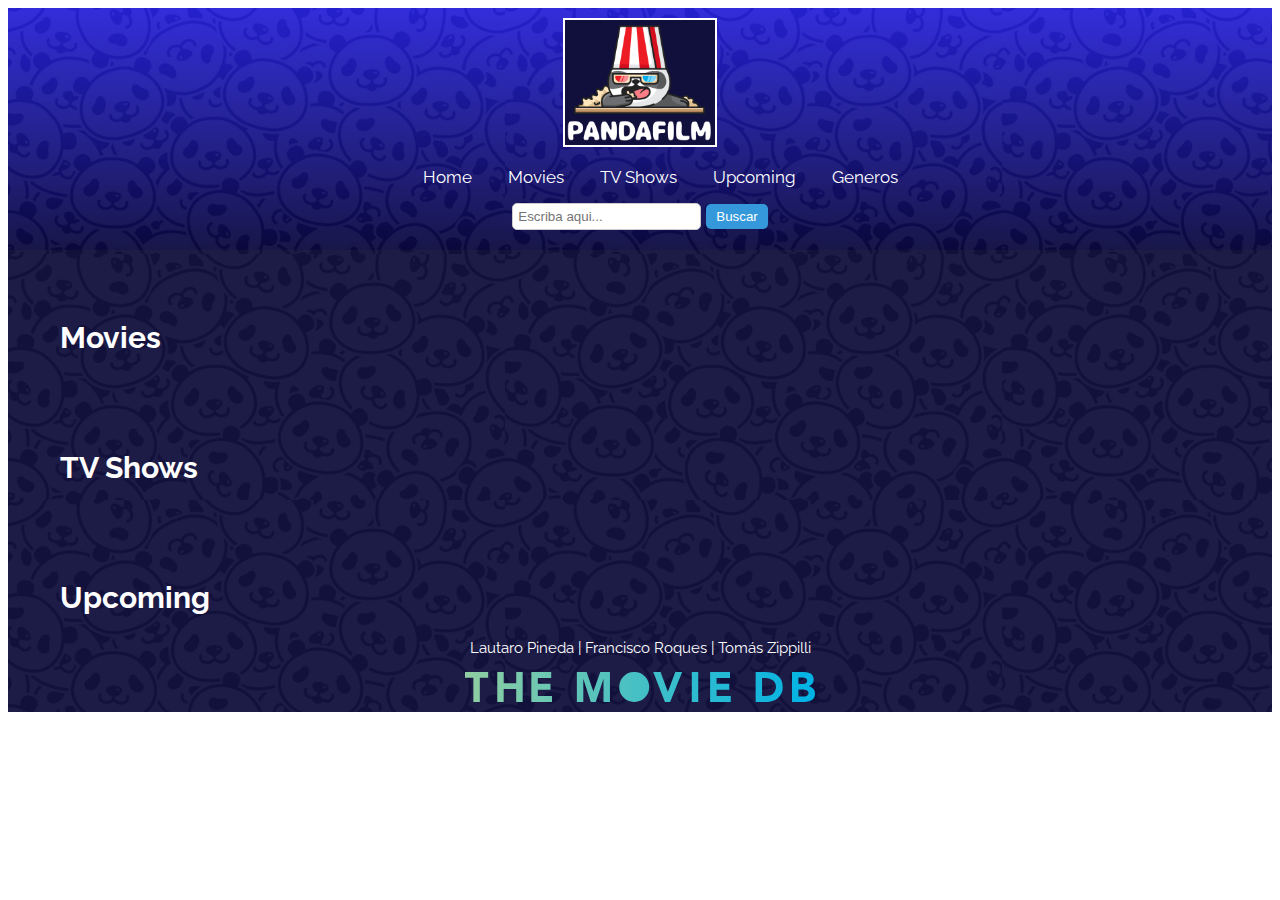
<file: index.html>
<!DOCTYPE html>
<html lang="es">

<head>
    <meta charset="UTF-8">
    <meta name="viewport" content="width=device-width, initial-scale=1.0">
    <link rel="stylesheet" href="./css/styles.css">
    <link rel="preconnect" href="https://fonts.googleapis.com">
    <link rel="preconnect" href="https://fonts.gstatic.com" crossorigin>
    <link href="https://fonts.googleapis.com/css2?family=Exo+2:ital,wght@1,100&family=Raleway:wght@200&display=swap"
        rel="stylesheet">
    <title>Pandafilm</title>
</head>

<body>
    <div class="container">
        <header>
            <div class="logo">
                <img src="./images/Logo.png">
            </div>
            <nav class="topnav">
                <ul>
                    <li><a href="index.html">Home</a></li>
                    <li><a href="#primer titulo">Movies</a></li>
                    <li><a href="#segundo titulo">TV Shows</a></li>
                    <li><a href="#tercer titulo">Upcoming</a></li>
                    <li><a href="generos.html">Generos</a></li>
                    
                </ul>
                <article class="buscador">
                    <form action="resultados.html" method="GET">
                        <input class="inputBusqueda" type="text" name="query" value="" placeholder="Escriba aqui...">
                        <button class = "boton_busqueda" type="submit">Buscar</button>
                    </form>
                </article>
            </nav>
        </header>

       
            <section class="contenedorpeli">
                <div class="primer titulo" id="primer titulo">
                    <h2>Movies</h2>
                </div>
                <section class="peliculas" id="moviesContainer">

                </section>

                <div class="segundo titulo" id="segundo titulo">
                    <h2>TV Shows</h2>
                </div>
                <section class="peliculas" id="tvShowsContainer">

                </section>

                <div class="tercer titulo" id="tercer titulo">
                    <h2>Upcoming</h2>
                </div>
                <section class="peliculas" id="upcomingContainer">
                    
                </section>
            </section>

        

        <footer>
            <div class="inferior">
                <div class="nombres">
                    Lautaro Pineda | Francisco Roques | Tomás Zippilli
                </div>
                <img src="./images/logotmdb.svg">
            </div>
        </footer>
    </div>
    <script src="./JS/index.js"></script>
</body>

</html>
</file>
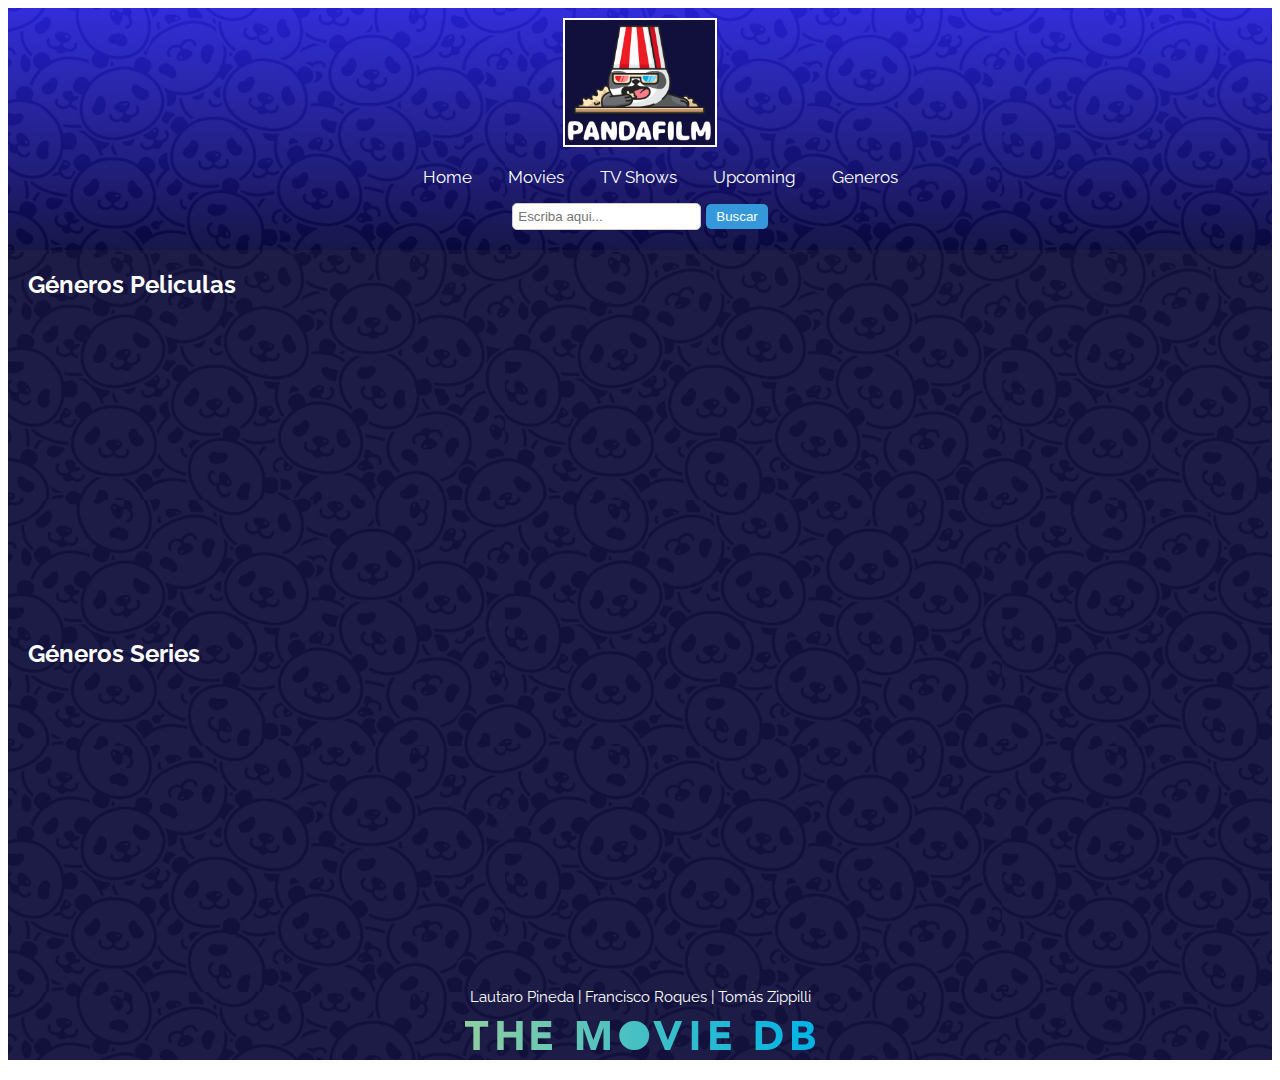
<file: generos.html>
<!DOCTYPE html>
<html lang="en">

<head>
    <meta charset="UTF-8">
    <meta name="viewport" content="width=device-width, initial-scale=1.0">
    <link rel="stylesheet" href="./css/styles.css">
    <link rel="preconnect" href="https://fonts.googleapis.com">
    <link rel="preconnect" href="https://fonts.gstatic.com" crossorigin>
    <link href="https://fonts.googleapis.com/css2?family=Exo+2:ital,wght@1,100&family=Raleway:wght@200&display=swap"
        rel="stylesheet">
    <title>Géneros Pandafilm</title>
</head>

<body>
    <div class="container">
        <header>
            <div class="logo">
                <img src="./images/Logo.png">
            </div>
            <nav class="topnav">
                <ul>
                    <li><a href="index.html">Home</a></li>
                    <li><a href="index.html">Movies</a></li>
                    <li><a href="index.html">TV Shows</a></li>
                    <li><a href="index.html">Upcoming</a></li>
                    <li><a href="generos.html">Generos</a></li>
      
                    
                </ul>
                <article class="buscador">
                    <form action="resultados.html" method="GET">
                        <input class="inputBusqueda" type="text" name="query" value="" placeholder="Escriba aqui...">
                        <button class = "boton_busqueda" type="submit">Buscar</button>
                    </form>
                </article>
            </nav>
        </header>
        <h2>Géneros Peliculas</h2>

        <section class="todosGeneros">
            
        </section>

        <h2>Géneros Series</h2>
        <section class="todosGenerosSeries">

        </section>

        <footer>
            <div class="inferior">
                <div class="nombres">
                    Lautaro Pineda | Francisco Roques | Tomás Zippilli
                </div>
                <img src="./images/logotmdb.svg">
            </div>
        </footer>
    </div>
    <script src="./JS/generos.js"></script>
</body>

</html>
</file>
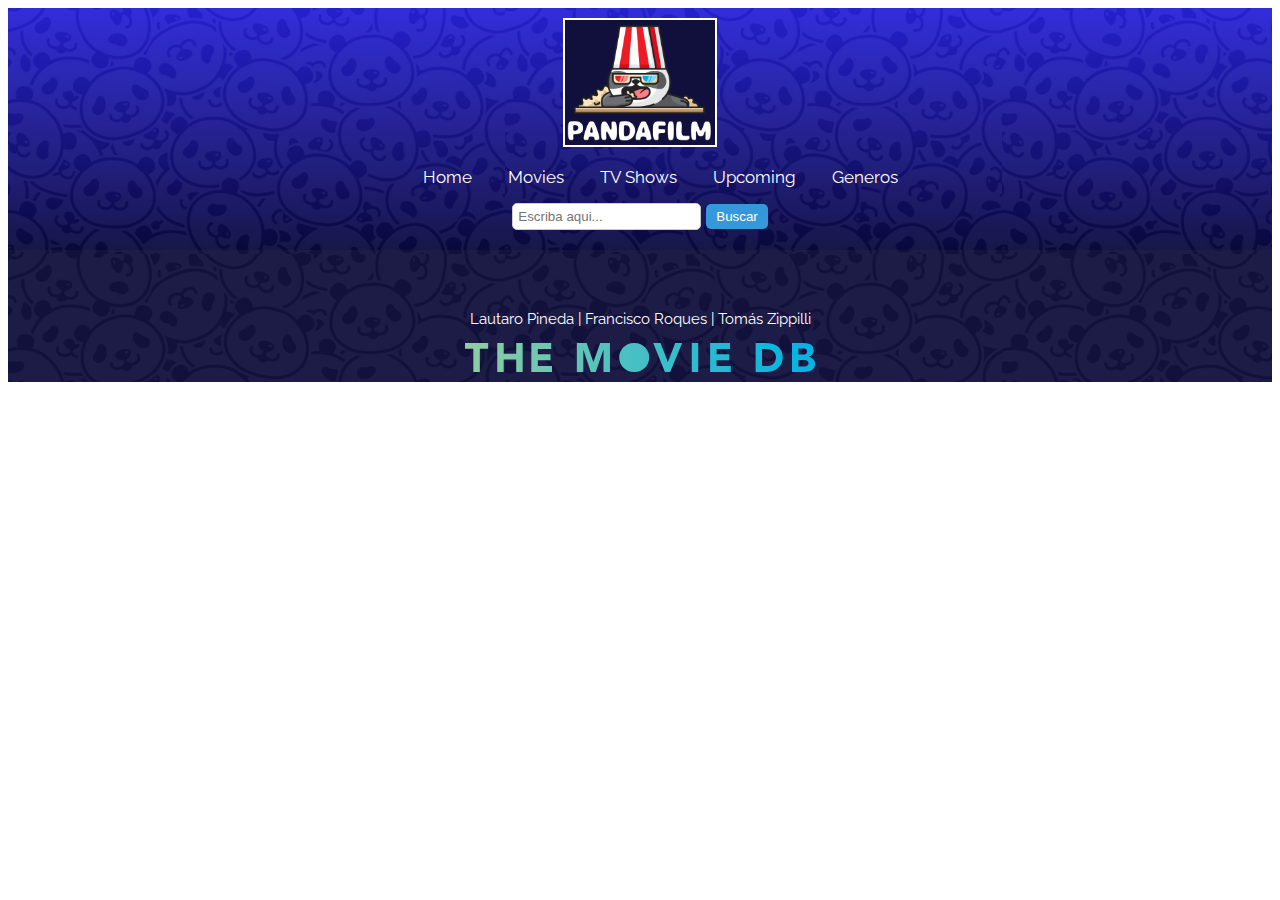
<file: resultados.html>
<!DOCTYPE html>
<html lang="en">

<head>
    <meta charset="UTF-8">
    <meta name="viewport" content="width==device-width,, initial-scale=1.0">
    <link rel="stylesheet" href="./css/styles.css">
    <link rel="preconnect" href="https://fonts.googleapis.com">
    <link rel="preconnect" href="https://fonts.gstatic.com" crossorigin>
    <link href="https://fonts.googleapis.com/css2?family=Exo+2:ital,wght@1,100&family=Raleway:wght@200&display=swap"
        rel="stylesheet">
    <title>Pandafilm</title>
</head>

<body>
    <div class="container">
        <header>
            <div class="logo">
                <img src="./images/Logo.png">
            </div>
            <nav class="topnav">
                <ul>
                    <li><a href="index.html">Home</a></li>
                    <li><a href="index.html">Movies</a></li>
                    <li><a href="index.html">TV Shows</a></li>
                    <li><a href="index.html">Upcoming</a></li>
                    <li><a href="generos.html">Generos</a></li>

                </ul>
                <article class="buscador">
                    <form action="resultados.html" method="GET">
                        <input class="inputBusqueda" type="text" name="query" value="" placeholder="Escriba aqui...">
                        <button class="boton_busqueda" type="submit">Buscar</button>
                    </form>
                </article>
            </nav>
            <div class="loader" id="loader"></div>
        </header>

        <h2 class="busquedaDe">

        </h2>
        <section class="resultsContainer">

        </section>
        <section class="slotsResults">
            
        </section>






        <script src="./JS/resultados.js"></script>

        <footer>
            <div class="inferior">
                <div class="nombres">
                    Lautaro Pineda | Francisco Roques | Tomás Zippilli
                </div>
                <img src="./images/logotmdb.svg">
            </div>
        </footer>
    </div>

</body>

</html>
</file>
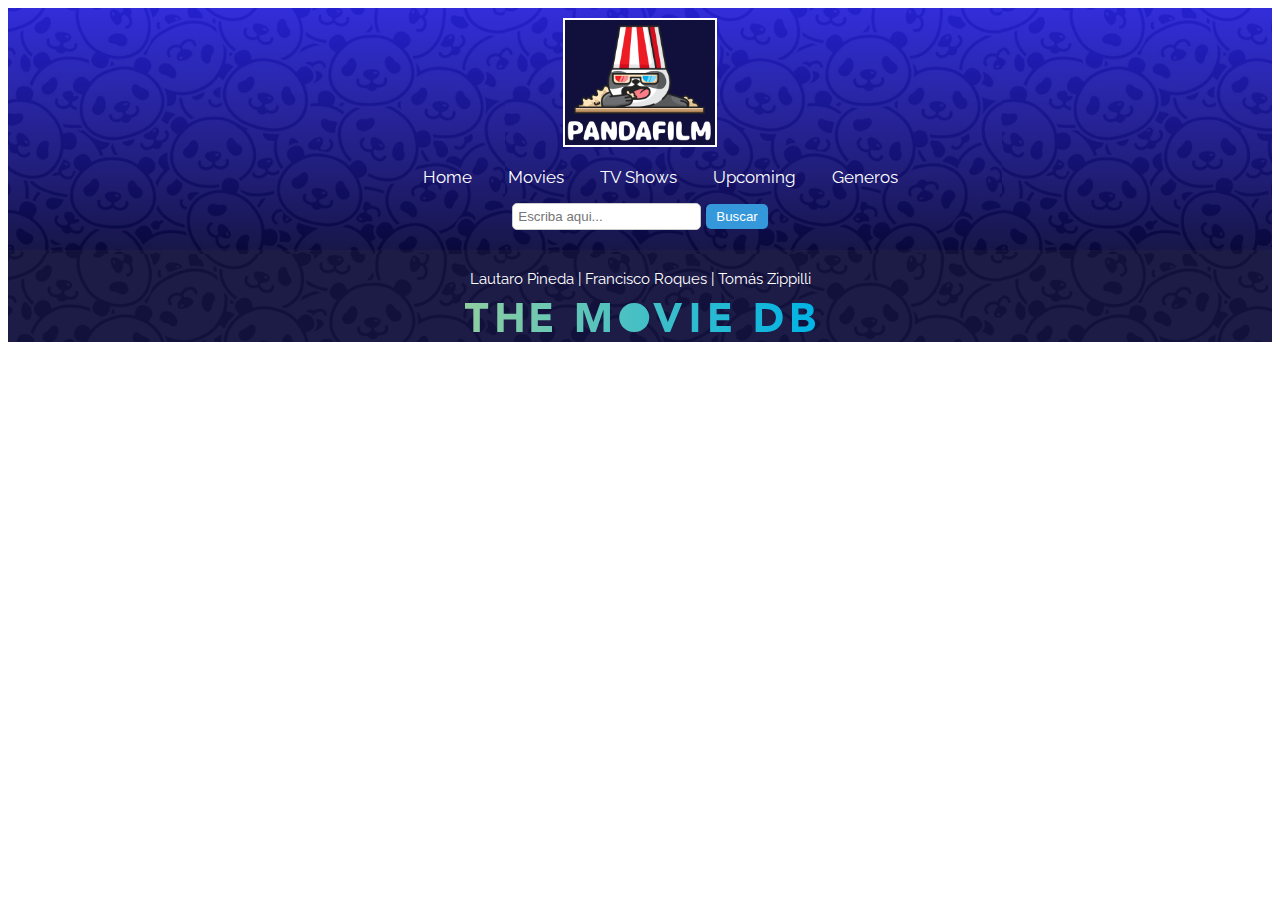
<file: sinopsis.html>
<!-- sinopsis.html -->

<!DOCTYPE html>
<html lang="es">

<head>
    <meta charset="UTF-8">
    <meta name="viewport" content="width=device-width, initial-scale=1.0">
    <link rel="stylesheet" href="./css/styles.css">
    <link rel="preconnect" href="https://fonts.googleapis.com">
    <link rel="preconnect" href="https://fonts.gstatic.com" crossorigin>
    <link href="https://fonts.googleapis.com/css2?family=Exo+2:ital,wght@1,100&family=Raleway:wght@200&display=swap"
        rel="stylesheet">

    <title>Sinopsis</title>
</head>

<body>
    <div class="container">
        <header>
            <div class="logo">
                <img src="./images/Logo.png">
            </div>
            <nav class="topnav">
                <ul>
                    <li><a href="index.html">Home</a></li>
                    <li><a href="index.html">Movies</a></li>
                    <li><a href="index.html">TV Shows</a></li>
                    <li><a href="index.html">Upcoming</a></li>
                    <li><a href="generos.html">Generos</a></li>
                    
                </ul>
                <article class="buscador">
                    <form action="resultados.html" method="GET">
                        <input class="inputBusqueda" type="text" name="query" value="" placeholder="Escriba aqui...">
                        <button class = "boton_busqueda" type="submit">Buscar</button>
                    </form>
                </article>
            </nav>
        </header>
       
            <div class="movieDetailContainer">

            </div>


            <footer>
                <div class="inferior">
                    <div class="nombres">
                        Lautaro Pineda | Francisco Roques | Tomás Zippilli
                    </div>
                    <img src="./images/logotmdb.svg">
                </div>
            </footer>

    </div>
    <script src="./JS/sinopsisPelicula.js"></script>
</body>

</html>
</file>
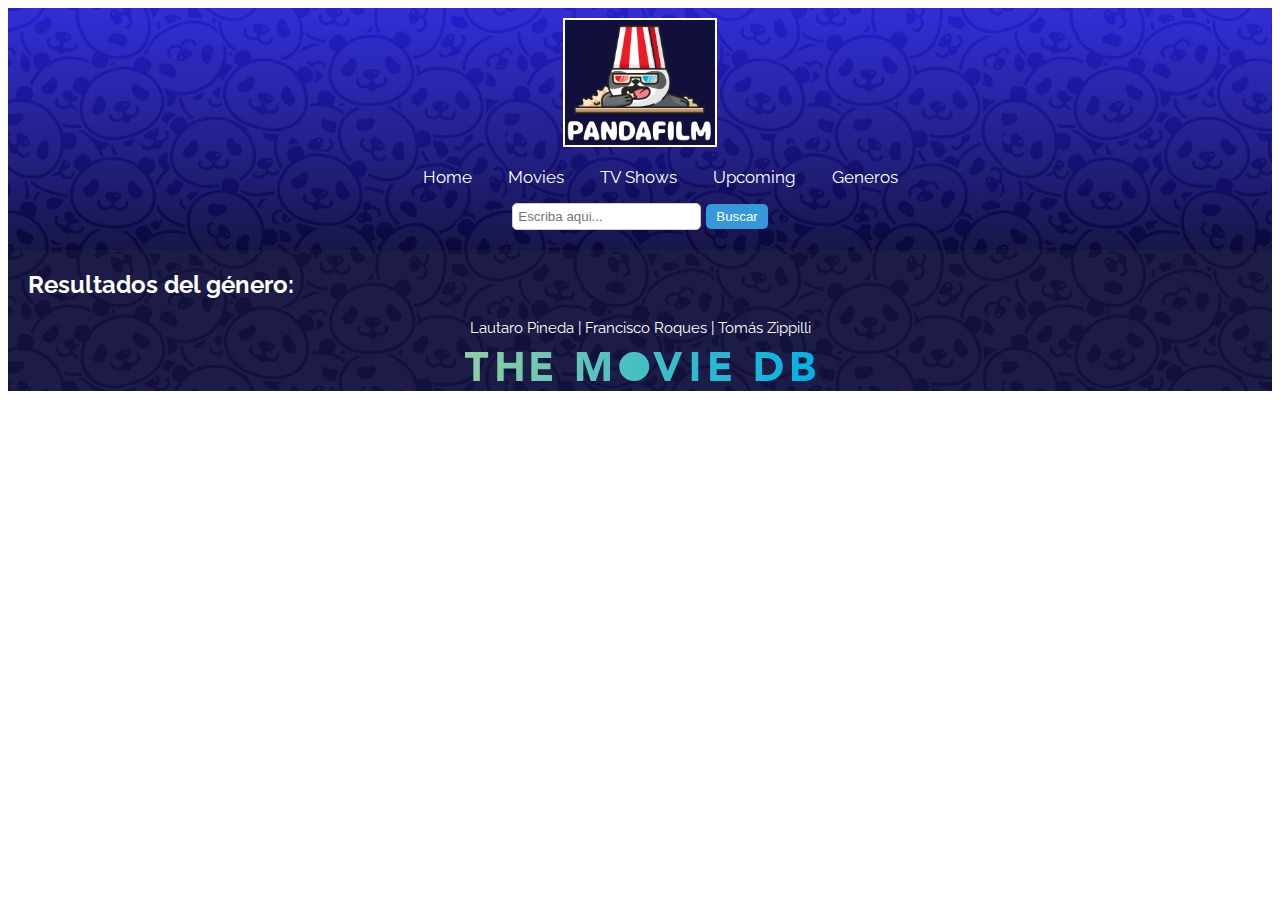
<file: sinopsisGenero.html>
<!DOCTYPE html>
<html lang="en">

<head>
    <meta charset="UTF-8">
    <meta name="viewport" content="width=device-width, initial-scale=1.0">
    <link rel="stylesheet" href="./css/styles.css">
    <link rel="preconnect" href="https://fonts.googleapis.com">
    <link rel="preconnect" href="https://fonts.gstatic.com" crossorigin>
    <link href="https://fonts.googleapis.com/css2?family=Exo+2:ital,wght@1,100&family=Raleway:wght@200&display=swap"
        rel="stylesheet">

    <title>Detalle Genero</title>
</head>

<body>
    <div class="container">
        <header>
            <div class="logo">
                <img src="./images/Logo.png">
            </div>
            <nav class="topnav">
                <ul>
                    <li><a href="index.html">Home</a></li>
                    <li><a href="index.html">Movies</a></li>
                    <li><a href="index.html">TV Shows</a></li>
                    <li><a href="index.html">Upcoming</a></li>
                    <li><a href="generos.html">Generos</a></li>
                    
                </ul>
                <article class="buscador">
                    <form action="resultados.html" method="GET">
                        <input class="inputBusqueda" type="text" name="query" value="" placeholder="Escriba aqui...">
                        <button class = "boton_busqueda" type="submit">Buscar</button>
                    </form>
                </article>
            </nav>
        </header>
        <h2>Resultados del género: <span id="generoBuscado"></span></h2>
        <section class="peliculas">

        </section>
        <section class="pelis_genero">
            
        </section>
        <section class="series">

        </section>
        <section class="series_genero">
            
        </section>
       
        <footer>
            <div class="inferior">
                <div class="nombres">
                    Lautaro Pineda | Francisco Roques | Tomás Zippilli
                </div>
                <img src="./images/logotmdb.svg">
            </div>
        </footer>
        <script src="./JS/sinopsisGenero.js"></script>


</body>

</html>
</file>
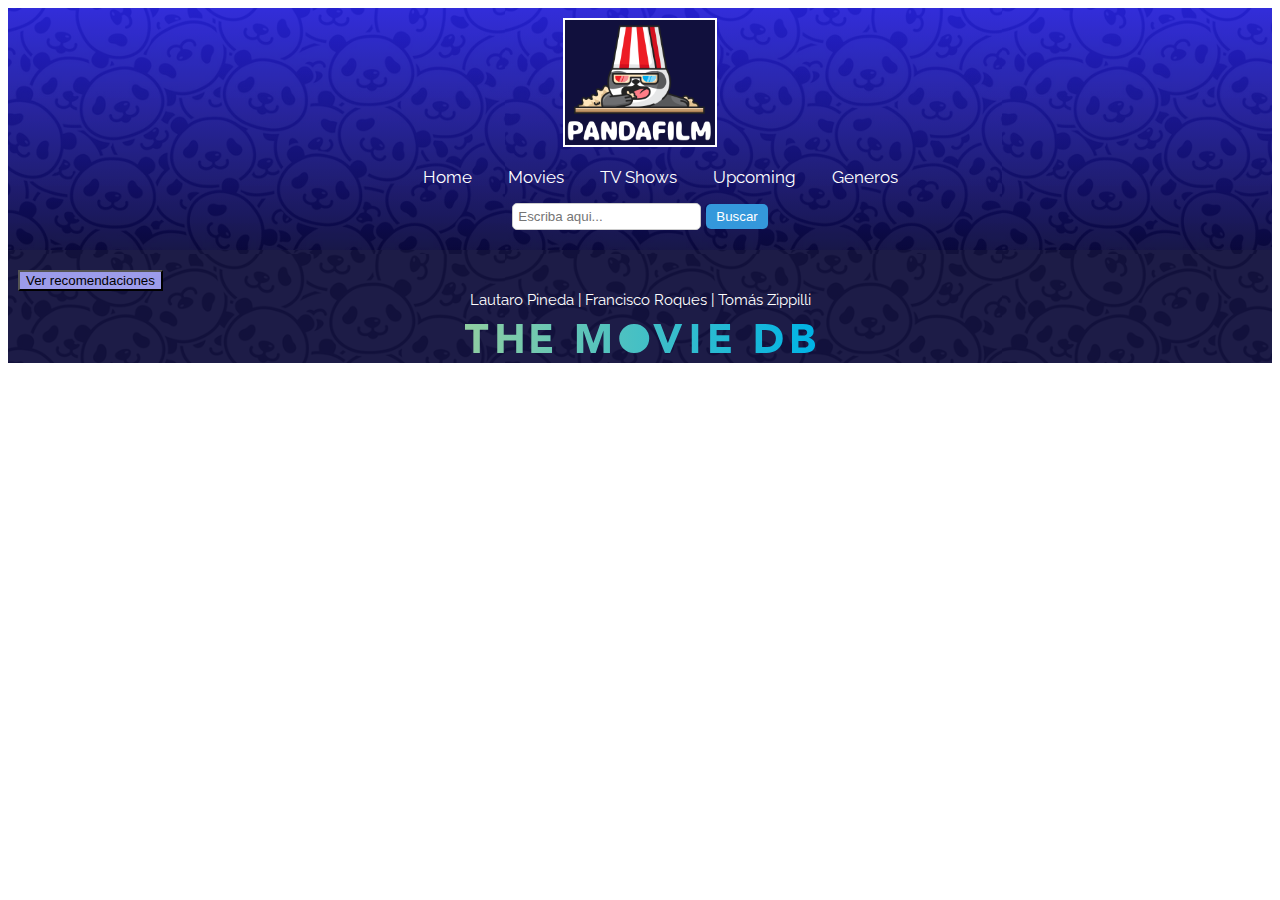
<file: sinopsisPelicula.html>
<!-- sinopsis.html -->

<!DOCTYPE html>
<html lang="es">

<head>
    <meta charset="UTF-8">
    <meta name="viewport" content="width=device-width, initial-scale=1.0">
    <link rel="stylesheet" href="./css/styles.css">
    <link rel="preconnect" href="https://fonts.googleapis.com">
    <link rel="preconnect" href="https://fonts.gstatic.com" crossorigin>
    <link href="https://fonts.googleapis.com/css2?family=Exo+2:ital,wght@1,100&family=Raleway:wght@200&display=swap"
        rel="stylesheet">

    <title>Sinopsis</title>
</head>

<body>
    <div class="container">
        <header>
            <div class="logo">
                <img src="./images/Logo.png">
            </div>
            <nav class="topnav">
                <ul>
                    <li><a href="index.html">Home</a></li>
                    <li><a href="index.html">Movies</a></li>
                    <li><a href="index.html">TV Shows</a></li>
                    <li><a href="index.html">Upcoming</a></li>
                    <li><a href="generos.html">Generos</a></li>

                </ul>
                <article class="buscador">
                    <form action="resultados.html" method="GET">
                        <input class="inputBusqueda" type="text" name="query" value="" placeholder="Escriba aqui...">
                        <button class="boton_busqueda" type="submit">Buscar</button>
                    </form>
                </article>
            </nav>
        </header>

        <div class="movieDetailContainer">

        </div>
        <button class="recomendacionesButton">Ver recomendaciones</button>
        <div class="recomendaciones" style="display: none">
        
        </div>


        <footer>
            <div class="inferior">
                <div class="nombres">
                    Lautaro Pineda | Francisco Roques | Tomás Zippilli
                </div>
                <img src="./images/logotmdb.svg">
            </div>
        </footer>

    </div>
    <script src="./JS/sinopsisPelicula.js"></script>
</body>

</html>
</file>
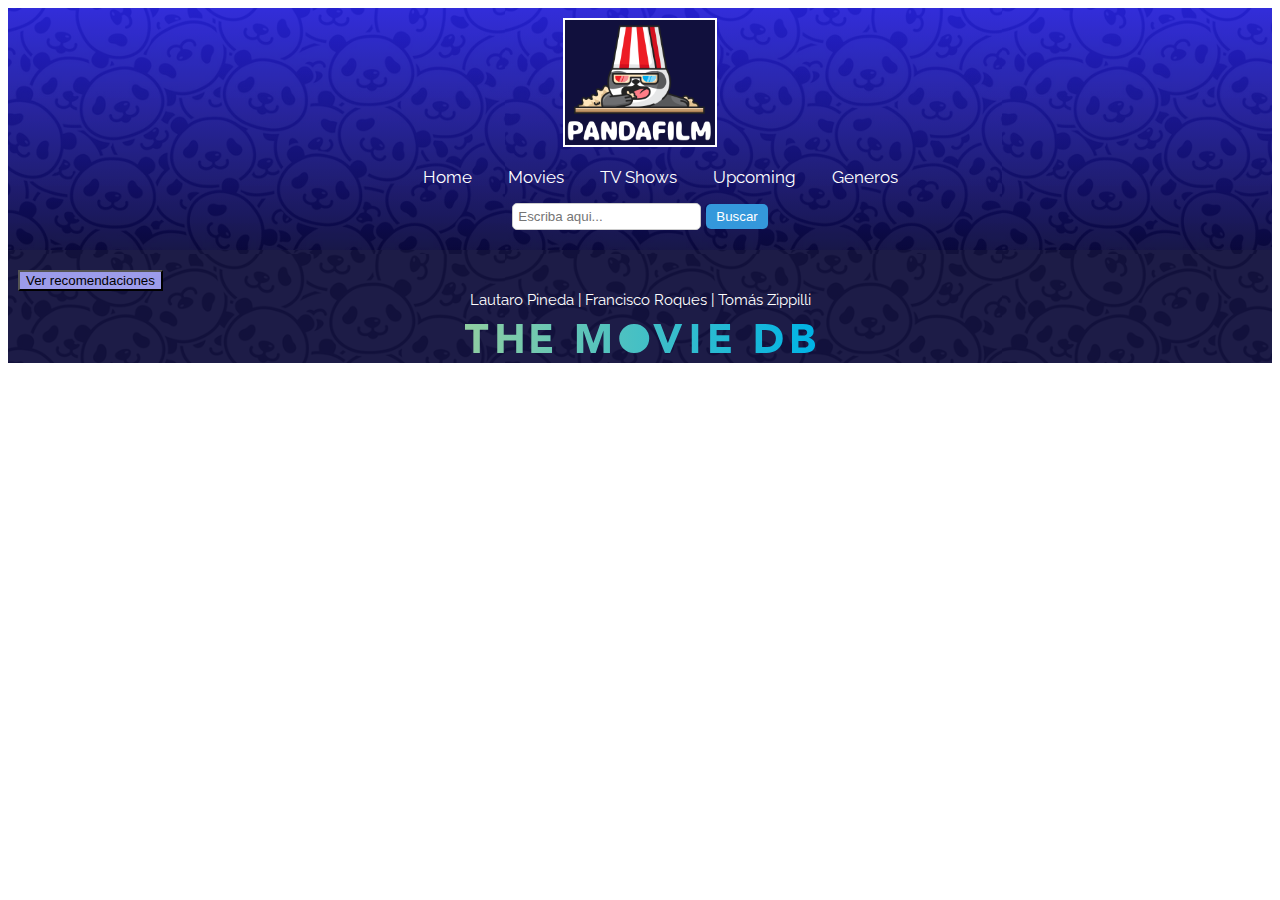
<file: sinopsisSerie.html>
<!-- sinopsis.html -->

<!DOCTYPE html>
<html lang="es">

<head>
    <meta charset="UTF-8">
    <meta name="viewport" content="width=device-width, initial-scale=1.0">
    <link rel="stylesheet" href="./css/styles.css">
    <link rel="preconnect" href="https://fonts.googleapis.com">
    <link rel="preconnect" href="https://fonts.gstatic.com" crossorigin>
    <link href="https://fonts.googleapis.com/css2?family=Exo+2:ital,wght@1,100&family=Raleway:wght@200&display=swap"
        rel="stylesheet">

    <title>Sinopsis</title>
</head>

<body>
    <div class="container">
        <header>
            <div class="logo">
                <img src="./images/Logo.png">
            </div>
            <nav class="topnav">
                <ul>
                    <li><a href="index.html">Home</a></li>
                    <li><a href="index.html">Movies</a></li>
                    <li><a href="index.html">TV Shows</a></li>
                    <li><a href="index.html">Upcoming</a></li>
                    <li><a href="generos.html">Generos</a></li>

                </ul>
                <article class="buscador">
                    <form action="resultados.html" method="GET">
                        <input class="inputBusqueda" type="text" name="query" value="" placeholder="Escriba aqui...">
                        <button class="boton_busqueda" type="submit">Buscar</button>
                    </form>
                </article>
            </nav>
        </header>

        <div class="serieDetailContainer">

        </div>
        <button class="recomendacionesButtonSerie">Ver recomendaciones</button>
        <div class="recomendacionesSerie" style="display: none">
        
        </div>

        <footer>
            <div class="inferior">
                <div class="nombres">
                    Lautaro Pineda | Francisco Roques | Tomás Zippilli
                </div>
                <img src="./images/logotmdb.svg">
            </div>
        </footer>

    </div>
    <script src="./JS/sinopsisSerie.js"></script>
</body>

</html>
</file>
<file: css/styles.css>
header {
    display: flex;
    flex-direction: column;
    justify-content: space-between;
    align-items: center;
    padding-top: 10px;
    padding-bottom: 10px;
    background-image: url("../images/backgroundheader.png");
}

header .logo img {
    width: 150px;
    border: rgb(255, 255, 255) 2px solid;
}

header .topnav {
    display: flex;
    justify-content: center;
    flex-direction: row;
    flex-wrap: wrap;
}

.buscador{
    max-width: 500vw;
}
header nav ul {
    display: flex;
    color: white;
    flex-direction: row;
    justify-content: space-between;
}

.topnav {
    width: 50vw;
    align-items: center;
    text-align: center;
    display: flex;
    flex-direction: row;
    justify-content: space-between;
    padding-bottom: 10px;
}

.topnav a {
    color: white;
    text-align: center;
    text-decoration: none;
    font-size: 17px;
    font-family: 'Exo 2', sans-serif;
    font-family: 'Raleway', sans-serif;
}

.topnav a:hover {
    color: rgb(255, 255, 255);
    font-size: 19px;
}

.topnav a.active {
    color: white;
}

.topnav ul li {
    margin: 0 18px;
    list-style: none;
    align-items: center;
}

.container {
    background-image: url("../images/background.png");
    background-repeat: repeat;
    color: white;
    font-family: 'Exo 2', sans-serif;
    font-family: 'Raleway', sans-serif;
}


a:visited {
    text-decoration: none;
}

a:link {
    text-decoration: none;
}

a:active {
    text-decoration: none;
}

.inferior {
    display: flex;
    flex-direction: column;
    align-items: center;
    text-align: center;
    font-size: 15px;
    height: auto;
    margin-bottom: 20px;
}

.nombres {
    margin-bottom: 15px;
}

.titulo {
    padding-top: 45px;
    font-size: 20px;
    padding-left: 32px;
    color: white;
    font-family: 'Exo 2', sans-serif;
    font-family: 'Raleway', sans-serif;
}

.peliculas {
    max-width: 100vw;
    display: flex;
    flex-direction: row;
    flex-wrap: wrap;
    justify-content: space-around;
    font-family: 'Exo 2', sans-serif;
    font-family: 'Raleway', sans-serif;
}
.peliculas article{
    width: 170px;
    margin: 0 5px;
    margin-bottom: 5px;
}


.peliculas img {
    width: 150px;
    height: 220px;
    border: white 1px solid;
    border-radius: 5px;
}

.peliculas img:hover {
    width: 175px;
    height: 235px;
}

.pelis_genero {
    max-width: 100vw;
    display: flex;
    flex-direction: row;
    flex-wrap: wrap;
    justify-content: space-around;
    font-family: 'Exo 2', sans-serif;
    font-family: 'Raleway', sans-serif;
}
.pelis_genero article{
    width: 170px;
    margin: 0 5px;
    margin-bottom: 5px;
}


.pelis_genero img {
    width: 150px;
    height: 220px;
    border: white 1px solid;
    border-radius: 5px;
}

.aclickeo {
    color: white;
}

.recomendaciones {
    max-width: 100vw;
    display: flex;
    flex-direction: row;
    flex-wrap: wrap;
    justify-content: space-around;
    font-family: 'Exo 2', sans-serif;
    font-family: 'Raleway', sans-serif;
}
.recomendaciones article{
    width: 170px;
    margin: 0 5px;
    margin-bottom: 5px;
}

.recomendaciones img {
    width: 150px;
    height: 220px;
    border: white 1px solid;
    border-radius: 5px;
}

.recomendaciones p {
    color: white;
}

.recomendaciones article {
    max-width: 200px;
}

.recomendacionesSerie {
    max-width: 100vw;
    display: flex;
    flex-direction: row;
    flex-wrap: wrap;
    justify-content: space-around;
    font-family: 'Exo 2', sans-serif;
    font-family: 'Raleway', sans-serif;
}
.recomendacionesSerie article{
    width: 170px;
    margin: 0 5px;
    margin-bottom: 5px;
}

.recomendacionesSerie img {
    width: 150px;
    height: 220px;
    border: white 1px solid;
    border-radius: 5px;
}

.recomendacionesSerie p {
    color: white;
}

.recomendacionesSerie article {
    max-width: 200px;
}



.buscar input[type=text] {
    background-color: rgba(25, 4, 107, 0.496);
    border: solid 1px white;
    color: white;
    height: 17px;
}

.todosGeneros {
        display: flex;
        flex-direction: column;
        flex-wrap: wrap;
        justify-content:space-between;
        align-items: center;
        height: 300px; 
}

.todosGeneros h2{
    background-color: #3498db;
    color: #ffffff;
    padding: 10px 20px;
    font-size: 16px;
    border: none;
    border-radius: 5px;
}
.container h2{
    padding-left: 20px;
}

.todosGenerosSeries {
    display: flex;
    flex-direction: column;
    flex-wrap: wrap;
    justify-content:space-between;
    align-items: center;
    height: 300px; 
}
.todosGenerosSeries h2{
    background-color: #3498db;
    color: #ffffff;
    padding: 10px 20px;
    font-size: 16px;
    border: none;
    border-radius: 5px;
}


.inferior img{
    max-width: 350px;
    height: auto;
    margin-bottom: 10px;
}

.Trailer{
    justify-content: space-around;
}

.fotoTrailer{
    flex-direction: row;
    justify-content: space-around;
}


.containerDetallePelis{
    display: flex;
    flex-direction: column;
}
.containerDetallePelis a{
    color: white;
}
.containerDetallePelis h2{
    display: flex;
    justify-content: flex-start;
}
.containerDetallePelis p{
    display: flex;
    justify-content: flex-start;
}
.foto_trailer {
    justify-content: flex-start;
    flex-direction: row;
}
.movieDetailContainer {
    display: flex;
    flex-direction: column;
    flex-wrap: wrap;
    align-items: flex-start;
    justify-content: flex-start;
    text-align: center;
    font-family: 'Exo 2', sans-serif;
    font-family: 'Raleway', sans-serif;
    padding: 10px;
}

.movieDetailContainer ul {
    color: white;
    font-size: 20px;
}

.movieDetailContainer img {
    width: 250px;
    height: 400px;
    border: white solid 1px;

}



.detalleSerie{
    display: flex;
    flex-direction: column;
}
.detalleSerie a{
    color: white;
}
.detalleSerie h2{
    display: flex;
    justify-content: flex-start;
}
.detalleSerie p{
    display: flex;
    justify-content: flex-start;
}

.serieDetailContainer {
    display: flex;
    flex-direction: column;
    flex-wrap: wrap;
    text-align: center;
    font-family: 'Exo 2', sans-serif;
    font-family: 'Raleway', sans-serif;
    padding: 10px;
}

.serieDetailContainer ul {
    color: white;
    font-size: 20px;
}

.serieDetailContainer img {
    width: 250px;
    height: 400px;
    border: white solid 1px;

}

.otrosVideos p{
    justify-content: center;
}
.otros_videos p {
    justify-content: center;

}


/* recomendaciones peliculas y series */
.recomendaciones_2 { 
    display: flex;
    flex-direction: row;
}

.recomendaciones_3 {
    display: flex;
    flex-direction: row;
}

.recomendacionesButton{
    background-color: rgb(156, 156, 234);
    margin-left: 10px;
}
.recomendacionesButtonSerie{
    background-color: rgb(156, 156, 234);
    margin-left: 10px;
}


.generos a {
    color: white;
}

.resultsContainer img{
    display: flex;
    flex-direction: column;
    flex-wrap: wrap;
    width: 170px;
    height: 230px;
    border: white 1px solid;
    border-radius: 5px;
}

.resultsContainer{
    display: flex;
    flex-direction: row;
    justify-content: space-between;
    flex-wrap: wrap;
    margin: 30px;
}

.resultsContainer p{
    color: white;
    flex-wrap: wrap;
    max-width: 170px;
}

.textoResult{
    max-height: 20px;
}

.peliculas p {
    color: white;
}


.inputBusqueda {
    padding: 5px;
    border: 1px solid #ccc;
    border-radius: 5px;
}


.boton_busqueda {
    padding: 5px 10px;
    background-color: #3498db;
    color: #fff;
    border: none;
    border-radius: 5px;
    cursor: pointer;
    transition: background-color 0.3s ease;
}


.boton_busqueda:hover {
    background-color: #2980b9;
}


.buscador form {
    display: flex;
    align-items: center;
}

/* Opcional: Ajustes para la posición del botón dentro del formulario */
.boton_busqueda {
    margin-left: 5px;
}

/* responsive */
@media (max-width: 420px) {
    header {
        display: flex;
        flex-direction: column;
        justify-content: space-between;
        align-items: center;
        padding-top: 10px;
    }

    header .logo img {
        border: rgb(255, 255, 255) 2px solid;
    }

    header .topnav {
        display: flex;
        width: 80vw;
        text-align: center;
    }

    header nav ul {
        display: flex;
        color: white;
        flex-direction: row;
        flex-wrap: wrap;
        padding-inline-start: 0px;
    }

    .topnav {
        display: flex;
        flex-direction: row;
    }

    .topnav a {
        color: white;
        text-decoration: none;
        font-size: 14px;
        font-family: 'Exo 2', sans-serif;
        font-family: 'Raleway', sans-serif;
    }

    .topnav a:hover {
        color: rgb(255, 255, 255);
        font-size: 17px;
    }

    .topnav a.active {
        color: white;
    }

    .topnav ul li {
        margin: 0 15px;
        list-style: none;
        align-items: center;
    }

    .container {
        background-image: url("../images/background.png");
        background-repeat: repeat;
        color: white;
        font-family: 'Exo 2', sans-serif;
        font-family: 'Raleway', sans-serif;
    }

    a:visited {
        text-decoration: none;
    }

    a:link {
        text-decoration: none;
    }

    a:active {
        text-decoration: none;
    }

    .search input[type=text] {
        background-color: rgba(25, 4, 107, 0.496);
        border: none;
        margin-top: 8px;
        font-size: 10px;
        border: grey 1px solid;
        color: white;
        height: 20px;
    }

    .inferior {
        max-width: 100vw;
        height: 60px;
        text-align: center;
        font-size: 12px;
    }

    .titulo {
        padding-top: 20px;
        font-size: 14px;
        padding-left: 12px;
        color: white;
        font-family: 'Exo 2', sans-serif;
        font-family: 'Raleway', sans-serif;
    }

    .peliculas {
        max-width: 100vw;
        display: flex;
        flex-direction: row;
        flex-wrap: wrap;
        justify-content: space-around;
        font-family: 'Exo 2', sans-serif;
        font-family: 'Raleway', sans-serif;
        font-size: 9px;
    }

    .peliculas img {
        width: 100px;
        height: 150px;
        border: white 1px solid;
        border-radius: 2px;
    }

    .peliculas img:hover {
        width: 105px;
        height: 155px;
    }

    .generos a {
        color: white;
        font-size: 20px;
    }

    .generos {
        padding-left: 15px;
        padding-right: 5px;
    }

    .generos a:hover {
        font-size: 25px;
    }

    .peliculasgeneros {
        text-align: justify;
        padding-top: 10px;
    }


}
</file>
